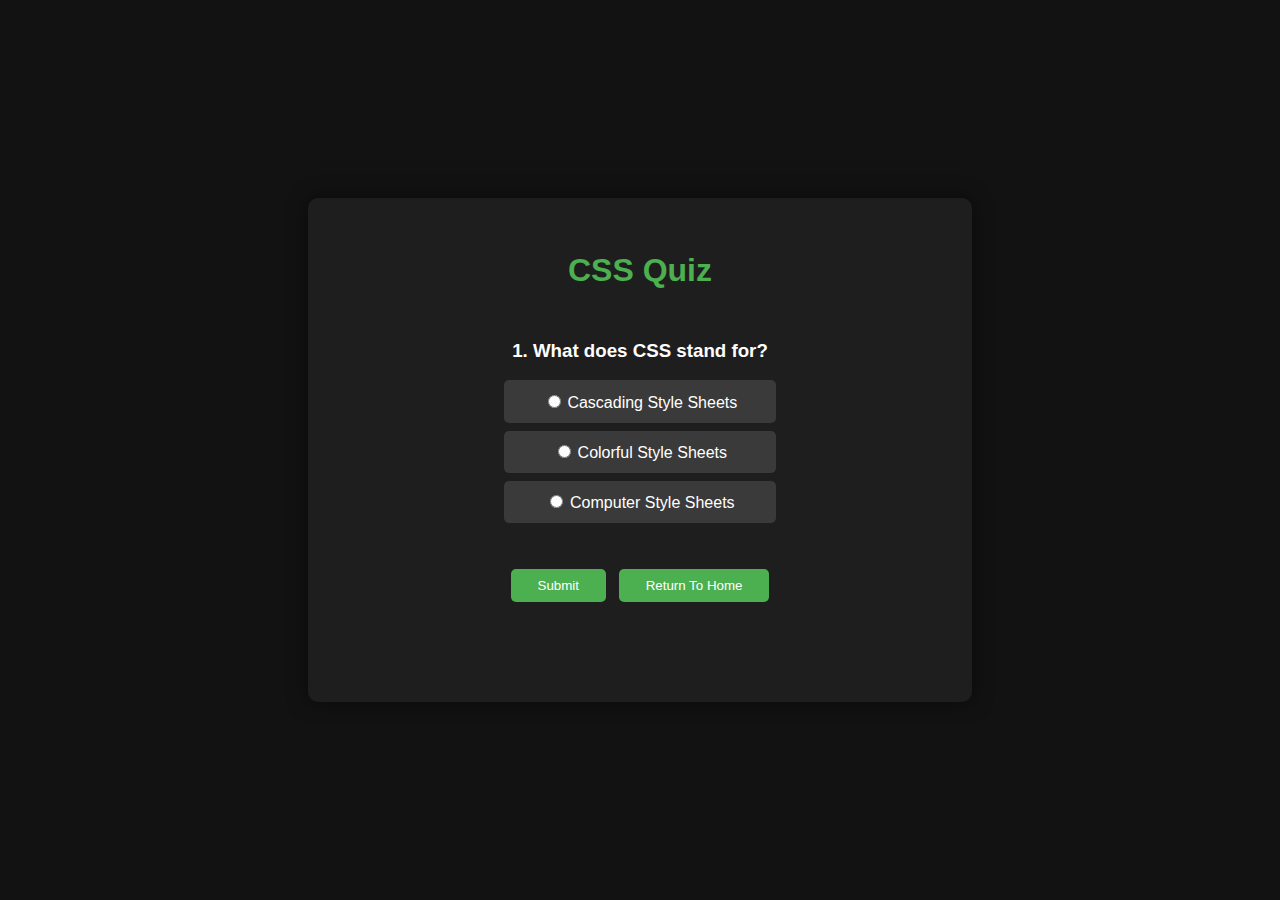
<file: css-quiz.html>
<!DOCTYPE html>
<html lang="en">
<head>
    <meta charset="UTF-8">
    <meta name="viewport" content="width=device-width, initial-scale=1.0">
    <title>HTML Quiz</title>
    <link rel="stylesheet" href="style.css">
</head>
<body>
    <div class="quiz-container">
        <h1>CSS Quiz</h1>
        <form>
            <div class="question">
                <h3 id="question"></h3>
                <ul id="options" class="options">
                    <li><input type="radio" name="q1" value="true"></li>
                    <li><input type="radio" name="q1" value="false"></li>
                    <li><input type="radio" name="q1" value="false"></li>
                </ul>
            </div>
            <div class="quiz-footer">
                <button type="button" class="submit-btn">Submit</button>
                <button type="button" class="submit-btn" onclick="window.location.href='index.html'">Return To Home</button>
            </div>
        </form>
        <h3 style="visibility: hidden;" id="score">Your score is </h3>
    </div>
    <script>
        const questions = [
            {
            question: "1. What does CSS stand for?",
            options: [
                { text: "Cascading Style Sheets", correct: true },
                { text: "Colorful Style Sheets", correct: false },
                { text: "Computer Style Sheets", correct: false }
            ]
            },
            {
            question: "2. Which property is used to change the background color?",
            options: [
                { text: "color", correct: false },
                { text: "background-color", correct: true },
                { text: "bgcolor", correct: false }
            ]
            },
            {
            question: "3. Which CSS property is used to change the text color of an element?",
            options: [
                { text: "text-color", correct: false },
                { text: "color", correct: true },
                { text: "font-color", correct: false }
            ]
            },
            {
            question: "4. Which CSS property controls the text size?",
            options: [
                { text: "font-size", correct: true },
                { text: "text-size", correct: false },
                { text: "font-style", correct: false }
            ]
            },
            {
            question: "5. How do you select an element with id 'demo'?",
            options: [
                { text: "#demo", correct: true },
                { text: ".demo", correct: false },
                { text: "demo", correct: false }
            ]
            },
            {
            question: "6. How do you select elements with class name 'test'?",
            options: [
                { text: ".test", correct: true },
                { text: "#test", correct: false },
                { text: "test", correct: false }
            ]
            },
            {
            question: "7. Which property is used to change the font of an element?",
            options: [
                { text: "font-family", correct: true },
                { text: "font-style", correct: false },
                { text: "font-weight", correct: false }
            ]
            }
        ];

        let currentQuestionIndex = 0;
        let score = 0;

        function showQuestion(index) {
            document.forms[0].reset(); // Reset the form
            const questionElement = document.getElementById('question');
            const optionsElement = document.getElementById('options');

            questionElement.innerText = questions[index].question;
            optionsElement.innerHTML = '';

            for (let i = 0; i < questions[index].options.length; i++) {
                const li = document.createElement('li');
                const input = document.createElement('input');
                input.type = 'radio';
                input.name = `q${index}`;
                input.value = questions[index].options[i].correct;
                li.appendChild(input);
                li.appendChild(document.createTextNode(questions[index].options[i].text));
                optionsElement.appendChild(li);
            }
        }

        function nextQuestion() {
            const options = document.querySelectorAll(`input[name="q${currentQuestionIndex}"]`);
            for (let i = 0; i < options.length; i++) {
                if (options[i].checked && options[i].value === "true") {
                    score++;
                }
            }

            if (currentQuestionIndex < questions.length - 1) {
                currentQuestionIndex++;
                showQuestion(currentQuestionIndex);
            } else {
                updateScore();
            }
        }

        document.querySelector('.submit-btn').addEventListener('click', nextQuestion);

        function updateScore() {
            document.getElementById("score").style.visibility = 'visible';
            document.getElementById("score").textContent = `Your score is ${score}`;
        }

        showQuestion(currentQuestionIndex);
    </script>
</body>
</html>
</file>
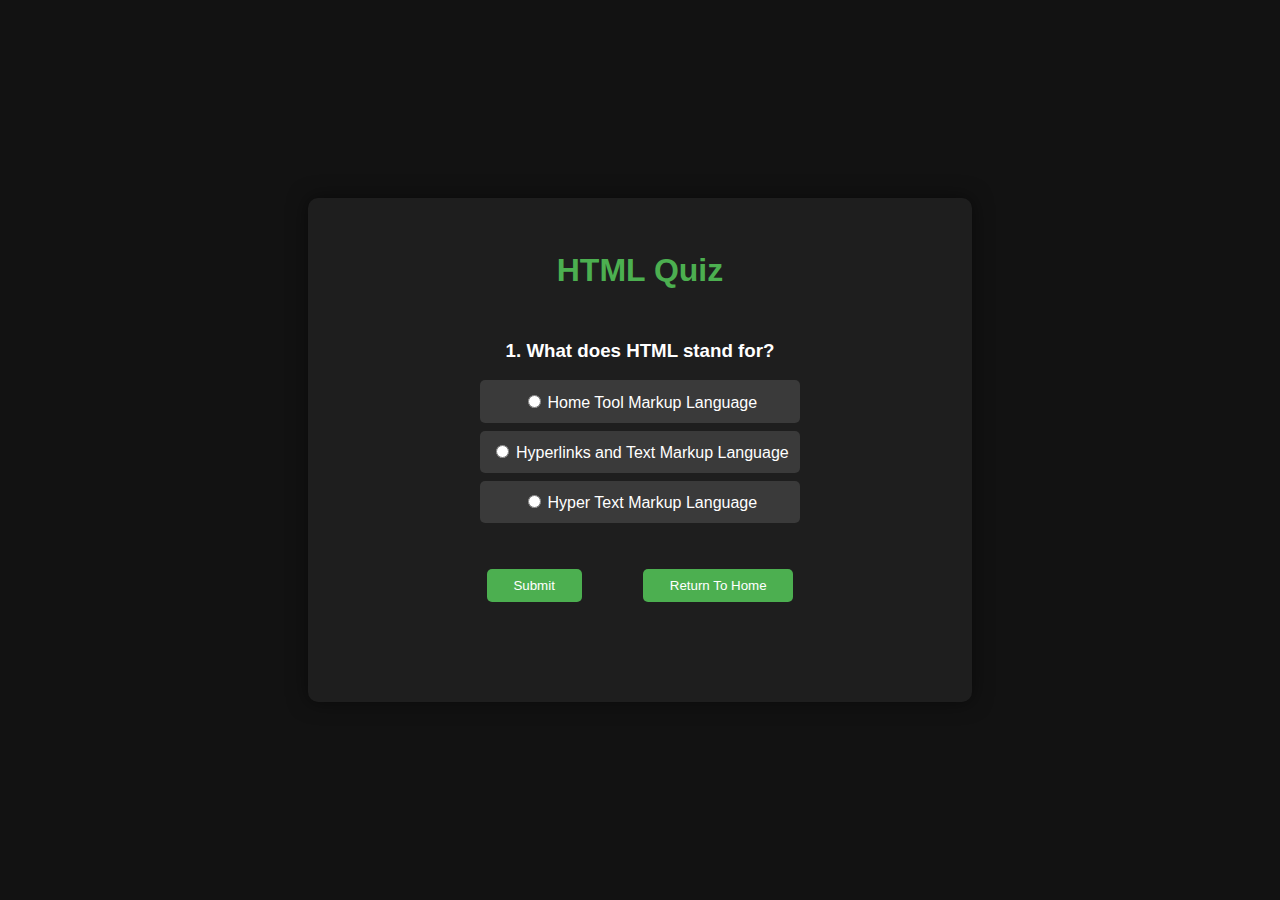
<file: html-quiz.html>
<!DOCTYPE html>
<html lang="en">
<head>
    <meta charset="UTF-8">
    <meta name="viewport" content="width=device-width, initial-scale=1.0">
    <title>HTML Quiz</title>
    <link rel="stylesheet" href="style.css">
</head>
<body>
    <div class="quiz-container">
        <h1>HTML Quiz</h1>
        <form>
            <div class="question">
                <h3 id="question">1. What does HTML stand for?</h3>
                <ul id="options" class="options">
                    <li><input type="radio" name="q1" value="true"> Hyper Text Markup Language</li>
                    <li><input type="radio" name="q1" value="false"> Home Tool Markup Language</li>
                    <li><input type="radio" name="q1" value="false"> Hyperlinks and Text Markup Language</li>
                </ul>
            </div>
            <div class="quiz-footer">
                <button type="button" class="submit-btn">Submit</button>
                <button type="button" class="submit-btn" onclick="window.location.href='index.html'">Return To Home</button>
            </div>
        </form>
        <h3 style="visibility: hidden;" id="score">Your score is </h3>
    </div>
    <script>
        const questions = [
            {
                question: "1. What does HTML stand for?",
                options: [
                    { text: "Home Tool Markup Language", correct: false },
                    { text: "Hyperlinks and Text Markup Language", correct: false },
                    { text: "Hyper Text Markup Language", correct: true }
                ]
            },
            {
                question: "2. What does CSS stand for?",
                options: [
                    { text: "Cascading Style Sheets", correct: true },
                    { text: "Colorful Style Sheets", correct: false },
                    { text: "Computer Style Sheets", correct: false }
                ]
            },
            {
                question: "3. What does JS stand for?",
                options: [
                    { text: "JavaSource", correct: false },
                    { text: "JustScript", correct: false },
                    { text: "JavaScript", correct: true }
                ]
            },
            {
                question: "4. What is the correct HTML element for inserting a line break?",
                options: [
                    { text: "<break>", correct: false },
                    { text: "<lb>", correct: false },
                    { text: "<br>", correct: true }
                ]
            },
            {
                question: "5. Which HTML attribute is used to define inline styles?",
                options: [
                    { text: "style", correct: true },
                    { text: "class", correct: false },
                    { text: "font", correct: false }
                ]
            },
            {
                question: "6. Which HTML element is used to specify a footer for a document or section?",
                options: [
                    { text: "<footer>", correct: true },
                    { text: "<bottom>", correct: false },
                    { text: "<section>", correct: false }
                ]
            },
            {
                question: "7. What is the correct HTML element for the largest heading?",
                options: [
                    { text: "<h1>", correct: true },
                    { text: "<heading>", correct: false },
                    { text: "<h6>", correct: false }
                ]
            }
        ];

        let currentQuestionIndex = 0;
        let score = 0;

        function showQuestion(index) {
            document.forms[0].reset(); // Reset the form
            const questionElement = document.getElementById('question');
            const optionsElement = document.getElementById('options');

            questionElement.innerText = questions[index].question;
            optionsElement.innerHTML = '';

            for (let i = 0; i < questions[index].options.length; i++) {
                const li = document.createElement('li');
                const input = document.createElement('input');
                input.type = 'radio';
                input.name = `q${index}`;
                input.value = questions[index].options[i].correct;
                li.appendChild(input);
                li.appendChild(document.createTextNode(questions[index].options[i].text));
                optionsElement.appendChild(li);
            }
        }

        function nextQuestion() {
            const options = document.querySelectorAll(`input[name="q${currentQuestionIndex}"]`);
            for (let i = 0; i < options.length; i++) {
                if (options[i].checked && options[i].value === "true") {
                    score++;
                }
            }

            if (currentQuestionIndex < questions.length - 1) {
                currentQuestionIndex++;
                showQuestion(currentQuestionIndex);
            } else {
                updateScore();
            }
        }

        document.querySelector('.submit-btn').addEventListener('click', nextQuestion);

        function updateScore() {
            document.getElementById("score").style.visibility = 'visible';
            document.getElementById("score").textContent = `Your score is ${score}`;
        }

        showQuestion(currentQuestionIndex);
    </script>
</body>
</html>
</file>
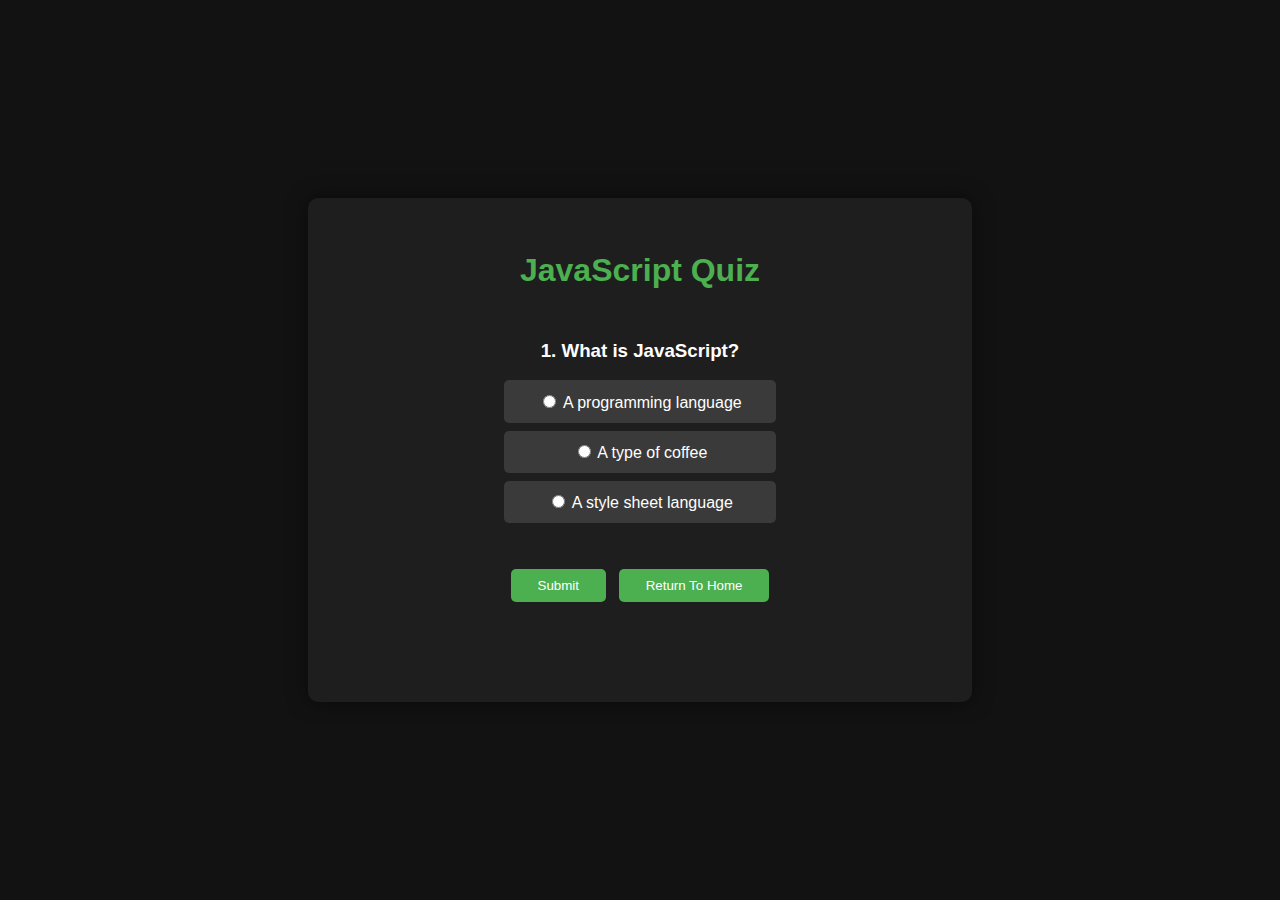
<file: js-quiz.html>
<!DOCTYPE html>
<html lang="en">
<head>
    <meta charset="UTF-8">
    <meta name="viewport" content="width=device-width, initial-scale=1.0">
    <title>HTML Quiz</title>
    <link rel="stylesheet" href="style.css">
</head>
<body>
    <div class="quiz-container">
        <h1>JavaScript Quiz</h1>
        <form>
            <div class="question">
                <h3 id="question"></h3>
                <ul id="options" class="options">
                    <li><input type="radio" name="q1" value="true"></li>
                    <li><input type="radio" name="q1" value="false"></li>
                    <li><input type="radio" name="q1" value="false"></li>
                </ul>
            </div>
            <div class="quiz-footer">
                <button type="button" class="submit-btn">Submit</button>
                <button type="button" class="submit-btn" onclick="window.location.href='index.html'">Return To Home</button>
            </div>
        </form>
        <h3 style="visibility: hidden;" id="score">Your score is </h3>
    </div>
    <script>
        const questions = [
            {
            question: "1. What is JavaScript?",
            options: [
                { text: "A programming language", correct: true },
                { text: "A type of coffee", correct: false },
                { text: "A style sheet language", correct: false }
            ]
            },
            {
            question: "2. Which company developed JavaScript?",
            options: [
                { text: "Netscape", correct: true },
                { text: "Microsoft", correct: false },
                { text: "Google", correct: false }
            ]
            },
            {
            question: "3. Which symbol is used for comments in JavaScript?",
            options: [
                { text: "//", correct: true },
                { text: "/* */", correct: true },
                { text: "<!-- -->", correct: false }
            ]
            },
            {
            question: "4. How do you declare a variable in JavaScript?",
            options: [
                { text: "var", correct: true },
                { text: "let", correct: true },
                { text: "const", correct: true }
            ]
            },
            {
            question: "5. Which method is used to parse a JSON string in JavaScript?",
            options: [
                { text: "JSON.parse()", correct: true },
                { text: "JSON.stringify()", correct: false },
                { text: "JSON.toString()", correct: false }
            ]
            },
            {
            question: "6. Which of the following is a JavaScript framework?",
            options: [
                { text: "React", correct: true },
                { text: "Laravel", correct: false },
                { text: "Django", correct: false }
            ]
            },
            {
            question: "7. How do you create a function in JavaScript?",
            options: [
                { text: "function myFunction() {}", correct: true },
                { text: "function:myFunction() {}", correct: false },
                { text: "create myFunction() {}", correct: false }
            ]
            }
        ];

        let currentQuestionIndex = 0;
        let score = 0;

        function showQuestion(index) {
            document.forms[0].reset(); // Reset the form
            const questionElement = document.getElementById('question');
            const optionsElement = document.getElementById('options');

            questionElement.innerText = questions[index].question;
            optionsElement.innerHTML = '';

            for (let i = 0; i < questions[index].options.length; i++) {
                const li = document.createElement('li');
                const input = document.createElement('input');
                input.type = 'radio';
                input.name = `q${index}`;
                input.value = questions[index].options[i].correct;
                li.appendChild(input);
                li.appendChild(document.createTextNode(questions[index].options[i].text));
                optionsElement.appendChild(li);
            }
        }

        function nextQuestion() {
            const options = document.querySelectorAll(`input[name="q${currentQuestionIndex}"]`);
            for (let i = 0; i < options.length; i++) {
                if (options[i].checked && options[i].value === "true") {
                    score++;
                }
            }

            if (currentQuestionIndex < questions.length - 1) {
                currentQuestionIndex++;
                showQuestion(currentQuestionIndex);
            } else {
                updateScore();
            }
        }

        document.querySelector('.submit-btn').addEventListener('click', nextQuestion);

        function updateScore() {
            document.getElementById("score").style.visibility = 'visible';
            document.getElementById("score").textContent = `Your score is ${score}`;
        }

        showQuestion(currentQuestionIndex);
    </script>
</body>
</html>
</file>
<file: style.css>
body {
    font-family: 'Arial', 'Helvetica', sans-serif;
    background-color: #121212;
    color: white;
    display: flex;
    justify-content: center;
    align-items: center;
    height: 100vh;
    margin: 0;
    
    flex-direction: column;
    
}

.container {
    text-align: center;
}

.subjects {
    display: flex;
    flex-direction: column;
    align-items: center;
    margin-top: 2em;
}

.subject-btn {
    display: flex;
    align-items: center;
    padding: 1em;
    margin: 0.5em;
    background-color: #1e1e1e;
    color: white;
    border: none;
    border-radius: 5px;
    cursor: pointer;
    width: 80%;
    max-width: 400px;
    text-decoration: none;
}

.subject-btn img {
    margin-right: 1em;
    width: 30px;
    height: 30px;
}

.subject-btn:hover {
    background-color: #333;
}

.hidden {
    display: none;
}

.btn-container {
    margin-top: 1em;
}

button {
    padding: 0.5em 1em;
    margin: 0.5em;
    background-color: #4CAF50;
    color: white;
    border: none;
    border-radius: 5px;
    cursor: pointer;
}

button:hover {
    background-color: #45a049;
}
.credit-section {
    
    
    font-size: 1.5em;
    font-weight: bold;
}

.quiz-container {
    background-color: #1e1e1e;
    padding: 2em;
    border-radius: 10px;
    box-shadow: 0 0 20px rgba(0, 0, 0, 0.5);
    width: 90%;
    max-width: 600px;
    margin: 0px;
    display: flex;
    flex-direction: column;
    align-items: center;
    text-align: center;
}

.quiz-container h1 {
    margin-bottom: 1em;
    color: #4CAF50;
}


.options {
    list-style: none;
    padding: 0;
    margin: 1em 0;
}

.options li {
    margin: 0.5em 0;
    background-color: #3a3a3a;
    padding: 0.7em;
    border-radius: 5px;
    cursor: pointer;
    transition: background-color 0.3s;
}

.options li:hover {
    background-color: #45a049;
}

.options li input {
    margin-right: 0.5em;
}

.submit-btn {
    padding: 0.7em 2em;
    background-color: #4CAF50;
    color: white;
    border: none;
    border-radius: 5px;
    cursor: pointer;
    margin-top: 1em;
    transition: background-color 0.3s;
}

.submit-btn:hover {
    background-color: #45a049;
}

.submit-btn:focus {
    outline: none;
}

.quiz-footer {
    margin-top: 2em;
    display: flex;
    justify-content: space-between;
    width: 100%;
}

.quiz-footer button {
    padding: 0.7em 2em;
    background-color: #4CAF50;
    color: white;
    border: none;
    border-radius: 5px;
    cursor: pointer;
    transition: background-color 0.3s;
}

.quiz-footer button:hover {
    background-color: #45a049;
}

.quiz-footer button:focus {
    outline: none;
}

#score {
    margin-top: 1em;
    font-size: 1.2em;
    color: #4CAF50;
}
</file>
